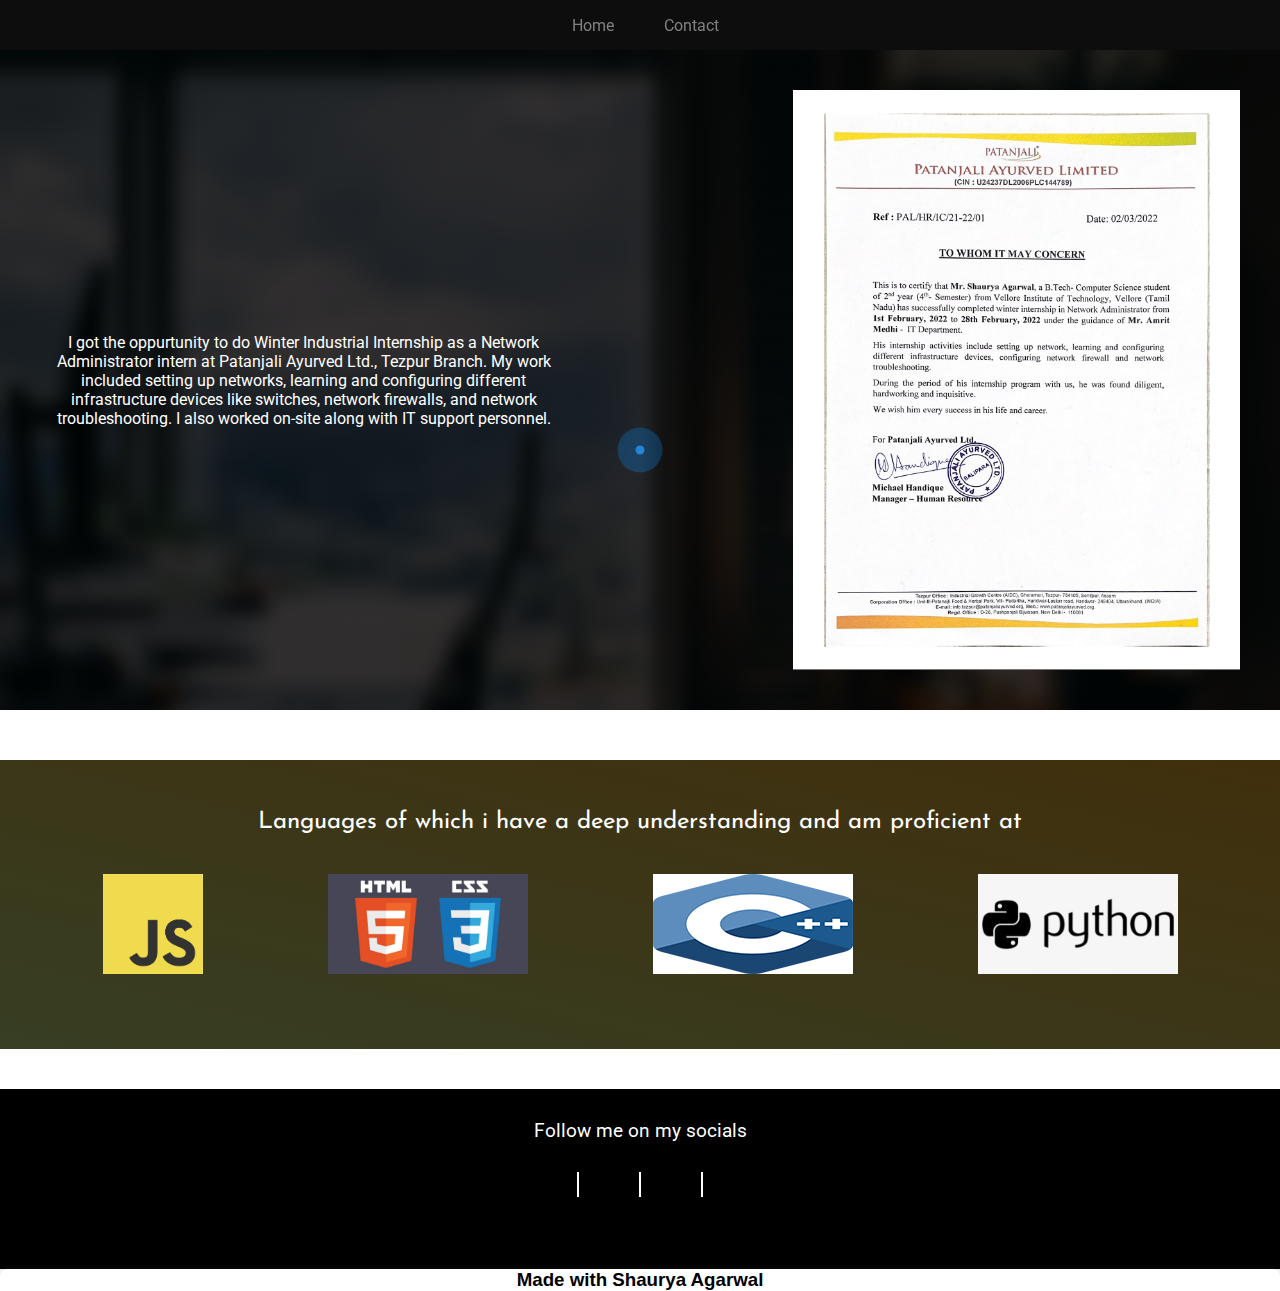
<file: html-files/achievements.html>
<!DOCTYPE html>
<html lang="en">

<head>
  <meta charset="UTF-8" />
  <meta http-equiv="X-UA-Compatible" content="IE=edge" />
  <meta name="viewport" content="width=device-width, initial-scale=1.0" />
  <link rel="stylesheet" href="../css-files/achievements.css" />
  <link href="https://fonts.googleapis.com/css2?family=Roboto&display=swap" rel="stylesheet" />
  <link />
  <link href="https://fonts.googleapis.com/css2?family=Josefin+Sans:wght@600&display=swap" rel="stylesheet" />
  <link rel="stylesheet" href="https://cdnjs.cloudflare.com/ajax/libs/font-awesome/6.2.0/css/all.min.css"
    integrity="sha512-xh6O/CkQoPOWDdYTDqeRdPCVd1SpvCA9XXcUnZS2FmJNp1coAFzvtCN9BmamE+4aHK8yyUHUSCcJHgXloTyT2A=="
    crossorigin="anonymous" referrerpolicy="no-referrer" />
  <title>Achievements</title>
  <!-- <link rel="stylesheet" href="../css-files/styles.css" /> -->
  <link rel="stylesheet" href="../css-files/sec1.css">
  <link rel="stylesheet" href="../css-files/cursor.css">
  <link rel="stylesheet" href="../css-files/footer.css">
  <link rel="shortcut icon" href="../images/fav.png" type="image/x-icon">

  <link rel="icon" href="../images/fav.png" sizes="32x32" type="image/png">

  <link rel="apple-touch-icon-precomposed" href="../images/fav.png" type="image/png" sizes="152x152">
  <link rel="apple-touch-icon-precomposed" href="../images/fav.png" type="image/png" sizes="120x120">
</head>

<body>
  <div class="cursor-dot-outline"></div>
  <div class="cursor-dot"></div>
  <nav class="nav-bar">
    <ul>
      <li>
        <a href="../html-files/contact.html" class="nav-contact">Contact</a>
      </li>
      <li><a href="../index.html" class="nav-home">Home</a></li>
    </ul>
  </nav>

  <div class="grid-container">
    <div class="grid-item grid-item-1">
      <p>
        I got the oppurtunity to do Winter Industrial Internship as a Network Administrator intern at Patanjali Ayurved
        Ltd., Tezpur Branch. My work included setting up networks, learning and configuring different infrastructure
        devices like switches, network firewalls, and network troubleshooting. I also worked on-site along with IT
        support personnel.
      </p>
    </div>
    <div class="grid-item grid-item-2">
      <img src="../images/cert1.png" alt="" />
    </div>


  </div>

  <div class="skills">
    <p>Languages of which i have a deep understanding and am proficient at</p>

    <div class="language">
      <div class="languages language-1"></div>
      <div class="languages language-2"></div>
      <div class="languages language-3"></div>
      <div class="languages language-4"></div>
    </div>
  </div>

  <!--Footer section here-->

  <div class="footer">
    <span>Follow me on my socials</span>
    <div class="socials">
      <a href="https://in.linkedin.com/in/shaurya-agarwal-6708a5248"><i class="fa-brands fa-linkedin"></i></a>
      <span class="line"></span>
      <a href="https://github.com/ShauryaTanush"><i class="fa-brands fa-github"></i></a>
      <span class="line"></span>
      <a href="https://github.com/ShauryaTanush"><i class="fa-brands fa-facebook"></i></a>
      <span class="line"></span>
      <a href="https://github.com/ShauryaTanush"><i class="fa-brands fa-instagram"></i></a>
    </div>
  </div>
  <!--FOOTER HERE-->
  <footer>
    <div class="footer_line">
      <h3>Made with <i class="fa-solid fa-heart" aria-hidden="true"></i> Shaurya Agarwal</h3>
    </div>
  </footer>
  <script src="../js-files/cursor.js"></script>
</body>

</html>
</file>
<file: css-files/achievements.css>
*,
*::after,
*::before {
  margin: 0;
  box-sizing: border-box;
}

.nav-bar {
  background-image: linear-gradient(rgba(0, 0, 0, 0.95), rgba(0, 0, 0, 0.95));
  position: fixed;
  top: 0%;
  width: 100%;
  font-family: "Roboto", sans-serif;
}

.nav-bar ul {
  list-style: none;
  display: flex;
  flex-direction: row-reverse;
  align-items: center;
  justify-content: center;
  height: 50px;
}

.nav-bar li {
  padding: 10px;
  margin-right: 30px;
}

a {
  text-decoration: none;
  color: grey;
}

a:hover {
  text-transform: scale(2);
  color: white;
}

@keyframes left {
  0% {
    right: 300px;
    color: black;
  }
  100% {
    right: 0px;
    color: grey;
  }
}
li .nav-home {
  position: relative;
  animation-name: left;
  animation-duration: 3s;
}
@keyframes right {
  0% {
    left: 300px;
    color: black;
  }
  100% {
    left: 0px;
    color: grey;
  }
}
li .nav-contact {
  position: relative;
  animation-name: right;
  animation-duration: 2.5s;
}

.grid-container {
  margin-top: 50px;
  background-image: linear-gradient(rgba(0, 0, 0, 0.8), rgba(0, 0, 0, 0.8)),
    url(../images/blurr-achievements.jpg);
  background-position: center;
  background-repeat: no-repeat;
  background-size: cover;
  background-attachment: fixed;
  color: white;
  padding: 40px;
  display: grid;
  grid-template-columns: auto auto;
}

.grid-container img {
  display: block;
  width: 100%;
  height: 580px;
  margin: 0 auto;
}
.grid-container p {
  height: 100%;
  display: flex;
  justify-content: center;
  align-items: center;
  font-family: "Roboto", sans-serif;
  text-align: center;
  width: 70%;
  margin-top: 0;
  margin-bottom: 0;
  margin-right: 30%;
}

.skills {
  background: rgb(55, 62, 35);
  background: linear-gradient(
    13deg,
    rgba(55, 62, 35, 1) 0%,
    rgba(64, 47, 12, 1) 100%
  );
  padding-bottom: 35px;
}
.skills p {
  padding-top: 50px;
  margin-top: 50px;
  text-align: center;
  color: white;
  font-size: 1.5rem;
  font-family: "Josefin Sans", sans-serif;
}

.language {
  display: flex;
  flex-direction: row;
  justify-content: space-around;
  margin: 40px;
}

.language-1 {
  height: 100px;
  width: 100px;
  background-image: url(../images/javascript-logo.png);
  background-position: center;
  background-repeat: no-repeat;
  background-size: cover;
}

.language-2 {
  height: 100px;
  width: 200px;
  background-image: url(../images/html-css-logo.jpg);
  background-position: center;
  background-repeat: no-repeat;
  background-size: cover;
}

.language-3 {
  height: 100px;
  width: 200px;
  background-image: url(../images/c-logo-vector.png);
  background-position: center;
  background-repeat: no-repeat;
  background-size: cover;
}

.language-4 {
  height: 100px;
  width: 200px;
  background-image: url(../images/python-logo.png);
  background-position: center;
  background-repeat: no-repeat;
  background-size: cover;
}

.footer {
  margin-top: 40px;
  height: 20vh;
  background-color: black;
}

.footer span {
  font-family: "Roboto", sans-serif;
  display: block;
  font-size: larger;
  text-align: center;
  color: white;
  padding: 30px;
}

.footer div {
  display: flex;
  flex-direction: row;
  justify-content: center;
  align-items: center;
}

.footer div a {
  font-size: 1.5rem;
  padding: 0 30px;
}

.footer div a:hover {
  transform: scale(1.4);
}

span.line {
  padding: 0;
  display: inline-block;
  width: 2px;
  height: 25px;
  background-color: white;
}
</file>
<file: css-files/styles.css>
*,
*::after,
*::before {
  margin: 0;
  box-sizing: border-box;
}

.nav-bar {
  background-image: linear-gradient(rgba(0, 0, 0, 0.95), rgba(0, 0, 0, 0.95));
  position: fixed;
  z-index: 600;
  top: 0%;
  width: 100%;
  font-family: "Roboto", sans-serif;
}

.nav-bar ul {
  list-style: none;
  display: flex;
  flex-direction: row-reverse;
  align-items: center;
  justify-content: center;
  height: 50px;
}

.nav-bar li {
  padding: 10px;
  margin-right: 30px;
}

a {
  text-decoration: none;
  color: grey;
}

a:hover {
  text-transform: scale(2);
  color: white;
}

@keyframes left {
  0%{right: 300px;color: black;}
  100%{right: 0px;color: grey;}
}
li .nav-achievements{
  position: relative;
  animation-name: left;
  animation-duration: 3s;
}
@keyframes right {
  0%{left: 300px;color: black;}
  100%{left: 0px;color: grey;}
}
li .nav-contact{
  position: relative;
  animation-name: right;
  animation-duration: 2.5s;
}


.intro {
  display: flex;
 
}
.intro .main-text {
  display: flex;
  flex-direction: column;
  justify-content: center;
  align-items: center;
  width: 50vw;
  font-size: 3rem;
  text-align: center;
}
.main-text span {
  margin: 40px 10px;
}

.main-text a {
  border: none;
  font-size: 1.5rem;
  background-color: rgb(230, 213, 106);
  color: black;
  padding: 10px;
  text-decoration: none;
}
.main-text a:hover {
  background-color: rgb(243, 236, 26);
  color: black;
}

.line-left,.line-right{
  display: none;
  height: 3px;
  width: 100%;
  background-color: black;
  margin: 5px;
}

.main-image {
  background-image: url(../images/shaurya.jpg);
  width: 50vw;
  height: 850px;
  background-position: center;
  background-size: cover;
  background-repeat: no-repeat;
}

.scrollDown {
  z-index: 500;
  /* display:inline-flex; */

  position:absolute;
  
  bottom:1rem;
  left: 50%;
  transform: translateX(-50%);

}
.scrollDownWheel{
  height:42px;
  
  width:24px;
  border-radius: 10px;
  border: 3px solid #fff;
}
.scrollDownWheelInner{
  position: absolute;
  left: 10px;
  margin-top: 5px;
  width: 4px;
  height: 7px;
  background:#fff; 
  border-radius: 50%;
  animation: movingwheel .5s linear infinite;
  
}
@keyframes movingwheel {
  0% {
    top:1px;
  }
  25%{
    top:3px;
  }
  50% {
    top:5px;
  }
  75% {
    top:3px;
  }
  100% {
    top: 1px;
  }
}


.grid-container {
  background-image: linear-gradient(rgba(0, 0, 0, 0.2), rgba(0, 0, 0, 0.2)),
    url(../images/blurred.jpg);
  background-position: center;
  background-size: cover;
  background-repeat: no-repeat;
  background-attachment: fixed;
  margin-top: 50px;
  padding-top: 40px 30px 30px 30px;
  color: white;
  display: grid;
  grid-template-columns: auto auto;
  padding: 30px 0;
}

.grid-item {
  display: flex;
  flex-direction: column;
  align-items: center;
  justify-content: center;
  width: 80%;
  height: 250px;
  margin: 30px auto;
}
.grid-item-1 {
  background-image: linear-gradient(rgba(0, 0, 0, 0.6), rgba(0, 0, 0, 0.6)),
    url(../images/1.jpg);
  background-position: bottom;
  background-repeat: no-repeat;
  background-size: cover;
  padding: 20px;
}
.grid-item-2 {
  background-image: linear-gradient(rgba(0, 0, 0, 0.6), rgba(0, 0, 0, 0.6)),
    url(../images/2.jpg);
  background-position: center;
  background-repeat: no-repeat;
  background-size: cover;
  padding: 20px;
}
.grid-item-3 {
  background-image: linear-gradient(rgba(0, 0, 0, 0.6), rgba(0, 0, 0, 0.6)),
    url(../images/walk.jpg);
  background-position: center;
  background-repeat: no-repeat;
  background-size: cover;
  padding: 20px;
}
.grid-item-4 {
  background-image: linear-gradient(rgba(0, 0, 0, 0.6), rgba(0, 0, 0, 0.6)),
    url(../images/work.jpg);
  background-position: center;
  background-repeat: no-repeat;
  background-size: cover;
  padding: 20px;
}

.grid-item h2 {
  font-family: "Rubik Dirt", cursive;
  font-size: 2.5rem;
  font-weight: 300;
  margin-bottom: 20px;
}
.grid-item p {
  text-align: center;
  font-family: "Roboto", sans-serif;
  width: 80%;
  font-size: 1.1rem;
}

.footer {
  margin-top: 40px;
  height: 20vh;
  background-color: black;
}

.footer span {
  font-family: "Roboto", sans-serif;
  display: block;
  font-size: larger;
  text-align: center;
  color: white;
  padding: 30px;
}

.footer div {
  display: flex;
  flex-direction: row;
  justify-content: center;
  align-items: center;
}

.footer div a {
  font-size: 1.5rem;
  padding: 0 30px;
}

.footer div a:hover {
  transform: scale(1.4);
}

span.line {
  padding: 0;
  display: inline-block;
  width: 2px;
  height: 25px;
  background-color: white;
}

@media screen and (max-width: 900px) {
  .grid-container {
    grid-template-columns: auto;
  }
  .scrollDown{
    visibility: hidden;
  }

  .grid-item {
    height: 300px;
  }
  .footer{
    height:30vh
  }
}

@media screen and (max-width: 800px) {
  .intro {
    flex-direction: column;
    background-image: none;
  }
  .scrollDown{
    visibility: hidden;
  }
  .main-image {
    width: 100vw;
  }
  .main-text{
    padding-top: 40px;
    margin: 0 auto;
  }
  .line-left,.line-right{
    display:block;
  }
  .main-text span{
    margin:0 auto;
  }
  .footer{
    height:30vh
  }
}
@media screen and (min-width: 1500px)  {
  .scrollDown{
    bottom: 16rem;
  }
}
</file>
<file: css-files/sec1.css>
*::-webkit-scrollbar {
    width: 10px;
  }
  
  *::-webkit-scrollbar-track {
    background: whitesmoke;
  }
  
  *::-webkit-scrollbar-thumb {
    background: linear-gradient(90deg, rgba(120,120,121,1) 0%, rgba(136,136,136,1) 100%);
    border-radius: 10px;
  } 
  
  .section1 {
    font-family:'Poppins', sans-serif;
    display: grid;
    grid-template-columns: 55% auto;
    margin-top: 10vh;
  }
  
  .boxes {
    right: 0%;
    width: 35vmax;
    position: relative;
    margin: 0 auto;
    display: flex;
  }
  
  .title_animation {
    height: 40vmax;
    position: relative;
    color: #222;
    font-family: 'Poppins', sans-serif;
    letter-spacing: 1.2px;
    width: 50vmax;
    margin: 0 auto;
    display: flex;
    left: 3rem;
  }
  
  .title_animation > div {
    height: 50%;
    overflow: hidden;
    position: absolute;
    width: 100%;
  }
  
  .title_animation > div div {
    font-size: 5vmax;
    font-weight: 605;
    padding: 2vmin 0;
    position: absolute;
  }
  
  .title_animation > div div span {
    display: block;
  }
  
  .title_animation > div.text_top {
    border-bottom: .8vmin solid #747474;
    width: 90%;
    animation: showBottomText 0.4s;
    animation-delay: 0.1s;
    top: 0;
  }
  
  .title_animation > div.text_top div {
    animation: showTopText 0.7s;
    animation-delay: 0.5s;
    animation-fill-mode: forwards;
    bottom: 0;
    transform: translate(0, 100%);
  }
  
  .title_animation > div.text_top div span:first-child {
    color: #797979;
  }
  
  .title_animation > div.text_top div span:first-child:hover{
    color: #fa3f06;
  }
  .title_animation > div.text_top div span:nth-child(2):hover{
    color: #b701ff;
  }
  
  .title_animation > div.text_bottom div span:hover{
    color: #004bbc;
  }
  
  .title_animation > div.text_bottom {
    bottom: 0;
  }
  
  .title_animation > div.text_bottom div {
    animation: showBottomText 0.5s;
    animation-delay: 1.2s;
    animation-fill-mode: forwards;
    top: 0;
    transform: translate(0, -100%);
  }
  
  .bounce-in-right {
  animation: bounce-in-right 1.2s cubic-bezier(0.455, 0.030, 0.515, 0.955) both;
  }
  
  .bounce-in-top {
  animation: bounce-in-top 1.3s cubic-bezier(0.455, 0.030, 0.515, 0.955) both;
  }
  
  .bounce-in-left {
  animation: bounce-in-left 1.1s cubic-bezier(0.455, 0.030, 0.515, 0.955) both;
  }
  
  .bounce-in-bottom {
  animation: bounce-in-bottom 1.2s cubic-bezier(0.455, 0.030, 0.515, 0.955) both;
  }
  
  .box-bounce {
  transform: scaleY(1) translateY(0px);
  transform-origin: 50% 100%;
  transition: .2s ease-in-out;
  }
  .text-bounce {
  transform: scaleY(1) translateY(0px);
  transform-origin: 50% 100%;
  transition: .3s ease-in-out;
  }
  .text-bounce:hover{
    animation: bouncy 1s forwards;
  }
  .text-bounce:not(:hover){
    animation: none;
  }

  
  @keyframes showTopText {
  0% {
    transform: translate3d(0, 100%, 0);
  }
  40%, 60% {
    transform: translate3d(0, 50%, 0);
  }
  100% {
    transform: translate3d(0, 0, 0);
  }
  }
  @keyframes showBottomText {
  0% {
    transform: translate3d(0, -100%, 0);
  }
  100% {
    transform: translate3d(0, 0, 0);
  }
  }
  
  @keyframes bouncy{
  0%{transform: scaleY(1) translateY(0px);}
  25%{transform: scaleY(.5) translateY(20px);}
  50%{transform: scaleY(1.1) translateY(-20px);}
    75%{transform: scaleY(.8) translateY(10px);}
   100%{transform: scaleY(1) translateY(0px);}
  }
  
  @keyframes bounce-in-right {
    0% {
      transform: translateX(120px);
      animation-timing-function: ease-in;
      opacity: 0;
    }
    38% {
      transform: translateX(0);
      animation-timing-function: ease-out;
      opacity: 1;
    }
    55% {
      transform: translateX(68px);
      animation-timing-function: ease-in;
    }
    72% {
      transform: translateX(0);
      animation-timing-function: ease-out;
    }
    81% {
      transform: translateX(32px);
      animation-timing-function: ease-in;
    }
    90% {
      transform: translateX(0);
      animation-timing-function: ease-out;
    }
    95% {
      transform: translateX(8px);
      animation-timing-function: ease-in;
    }
    100% {
      transform: translateX(0);
      animation-timing-function: ease-out;
    }
  }
  @keyframes bounce-in-top {
    0% {
      transform: translateY(-120px);
      animation-timing-function: ease-in;
      opacity: 0;
    }
    38% {
      transform: translateY(0);
      animation-timing-function: ease-out;
      opacity: 1;
    }
    55% {
      transform: translateY(-65px);
      animation-timing-function: ease-in;
    }
    72% {
      transform: translateY(0);
      animation-timing-function: ease-out;
    }
    81% {
      transform: translateY(-28px);
      animation-timing-function: ease-in;
    }
    90% {
      transform: translateY(0);
      animation-timing-function: ease-out;
    }
    95% {
      transform: translateY(-8px);
      animation-timing-function: ease-in;
    }
    100% {
      transform: translateY(0);
      animation-timing-function: ease-out;
    }
  }
  @keyframes bounce-in-left {
    0% {
      transform: translateX(-120px);
      animation-timing-function: ease-in;
      opacity: 0;
    }
    38% {
      transform: translateX(0);
      animation-timing-function: ease-out;
      opacity: 1;
    }
    55% {
      transform: translateX(-68px);
      animation-timing-function: ease-in;
    }
    72% {
      transform: translateX(0);
      animation-timing-function: ease-out;
    }
    81% {
      transform: translateX(-28px);
      animation-timing-function: ease-in;
    }
    90% {
      transform: translateX(0);
      animation-timing-function: ease-out;
    }
    95% {
      transform: translateX(-8px);
      animation-timing-function: ease-in;
    }
    100% {
      transform: translateX(0);
      animation-timing-function: ease-out;
    }
  }
  @keyframes bounce-in-bottom {
    0% {
      transform: translateY(120px);
      animation-timing-function: ease-in;
      opacity: 0;
    }
    38% {
      transform: translateY(0);
      animation-timing-function: ease-out;
      opacity: 1;
    }
    55% {
      transform: translateY(65px);
      animation-timing-function: ease-in;
    }
    72% {
      transform: translateY(0);
      animation-timing-function: ease-out;
    }
    81% {
      transform: translateY(28px);
      animation-timing-function: ease-in;
    }
    90% {
      transform: translateY(0);
      animation-timing-function: ease-out;
    }
    95% {
      transform: translateY(8px);
      animation-timing-function: ease-in;
    }
    100% {
      transform: translateY(0);
      animation-timing-function: ease-out;
    }
  }
  
  @media only screen and (max-width: 1024px) {
  
    .boxes {
      display: block;
      top: 5%;
      width: 32vmax;
    }
  
    .title_animation {
      width: 40vmax;
    }
  
    .title_animation > div div {
      font-size: 4vmax;
    }
  }
  
  @media only screen and (max-width: 768px) {
  
    .section1 {
      grid-template-columns: auto;
    }
  
    .title_animation {
      left: 0%;
    }
  
    .boxes {
      display: block;
      width: 45vmax;
      top: -10%;
    }
  }
  
  @media only screen and (max-width: 480px) {
    
    .title_animation {
      width: 45vmax;
    }
    
    .title_animation > div div {
    font-size: 4vmax;
    }
  
    .boxes {
      width: 40vmax;
      top: -15%;
    }
  }
  
  @media only screen and (max-width: 420px) {
  
    .title_animation {
      left: 3.5rem;
    }
  
    .title_animation > div div {
      font-size: 3.7vmax;
      }
  }
  
  @media only screen and (max-width: 360px) {
    
    .title_animation {
      left: 3%;
      width: 35vmax;
    }
    
    .title_animation > div div {
    font-size: 3.6vmax;
    }
  
    .boxes {
      width: 30vmax;
      top: -20%;
    }
  }
</file>
<file: css-files/cursor.css>
html,
html *,
body,
body * {
  cursor: none;
}

html, body {
  overflow-x: hidden !important;
}

.cursor-dot,
.cursor-dot-outline {
  pointer-events: none;
  position: absolute;
  top: 50%;
  left: 50%;
  border-radius: 50%;
  opacity: 0;
  transform: translate(-50%, -50%);
  transition: opacity 0.3s ease-in-out, transform 0.3s ease-in-out;
  z-index: 99999;
}

.cursor-dot {
  width: 9px;
  height: 9px;
  background-color: rgba(44, 130, 201, 1);
  z-index: 999999;
}

.cursor-dot-outline {
  width: 45px;
  height: 45px;
  background-color: rgba(10, 138, 243, 0.274);
  z-index: 9999999;
}

@media only screen and (max-width: 991px) {

  .cursor-dot,
.cursor-dot-outline {
  display: none !important;
}
}
</file>
<file: css-files/footer.css>
.footer_line {
    position: relative;
    margin: 0 auto;
    text-align: center;
    font-family: 'Poppins', sans-serif;
    bottom: 0;
    box-shadow: 0 -3px 3px 0 rgba(51, 49, 49, 0.15);
    border-radius: 7px;
    display: flex;
    align-items: center;
    justify-content: center;
}

.fa-heart {
    color: rgb(234, 67, 53);
}

@media only screen and (max-width: 420px) {
    .footer_line {
        font-size: 13px;
    }
}
</file>
